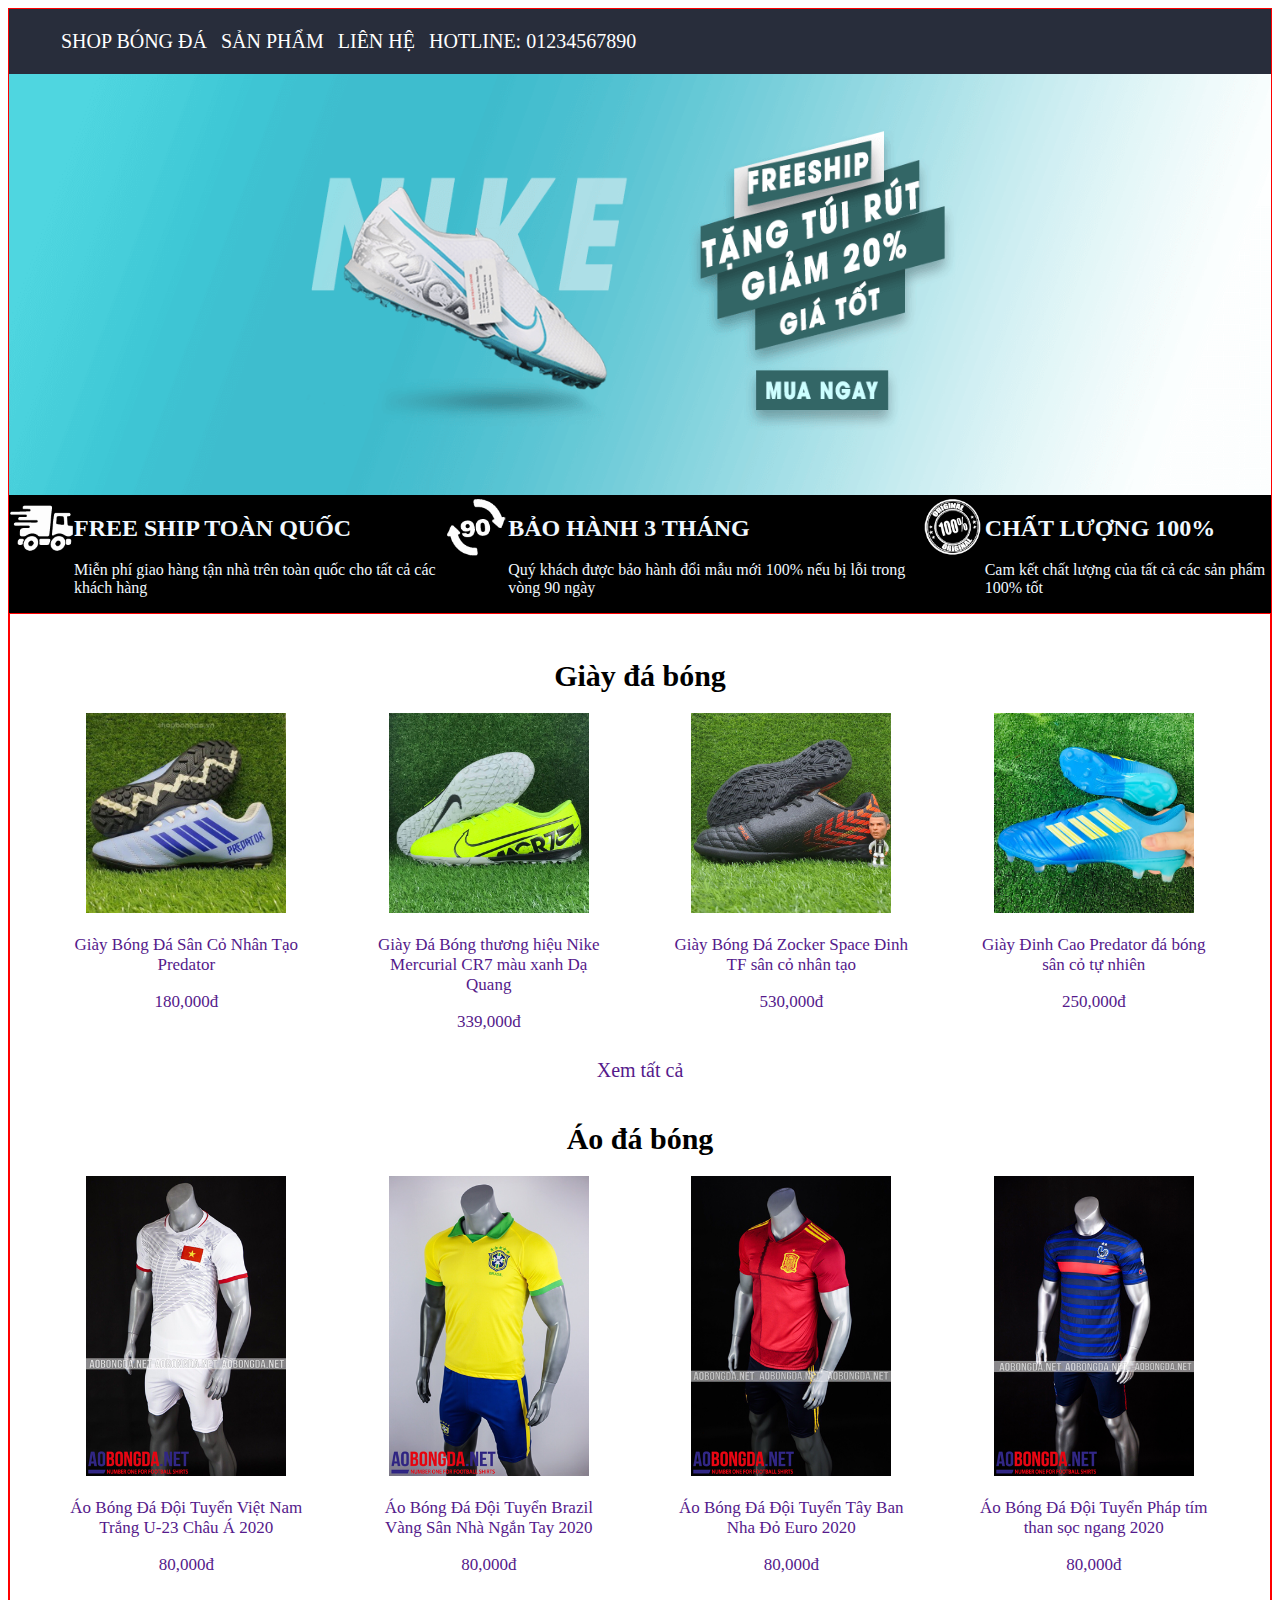
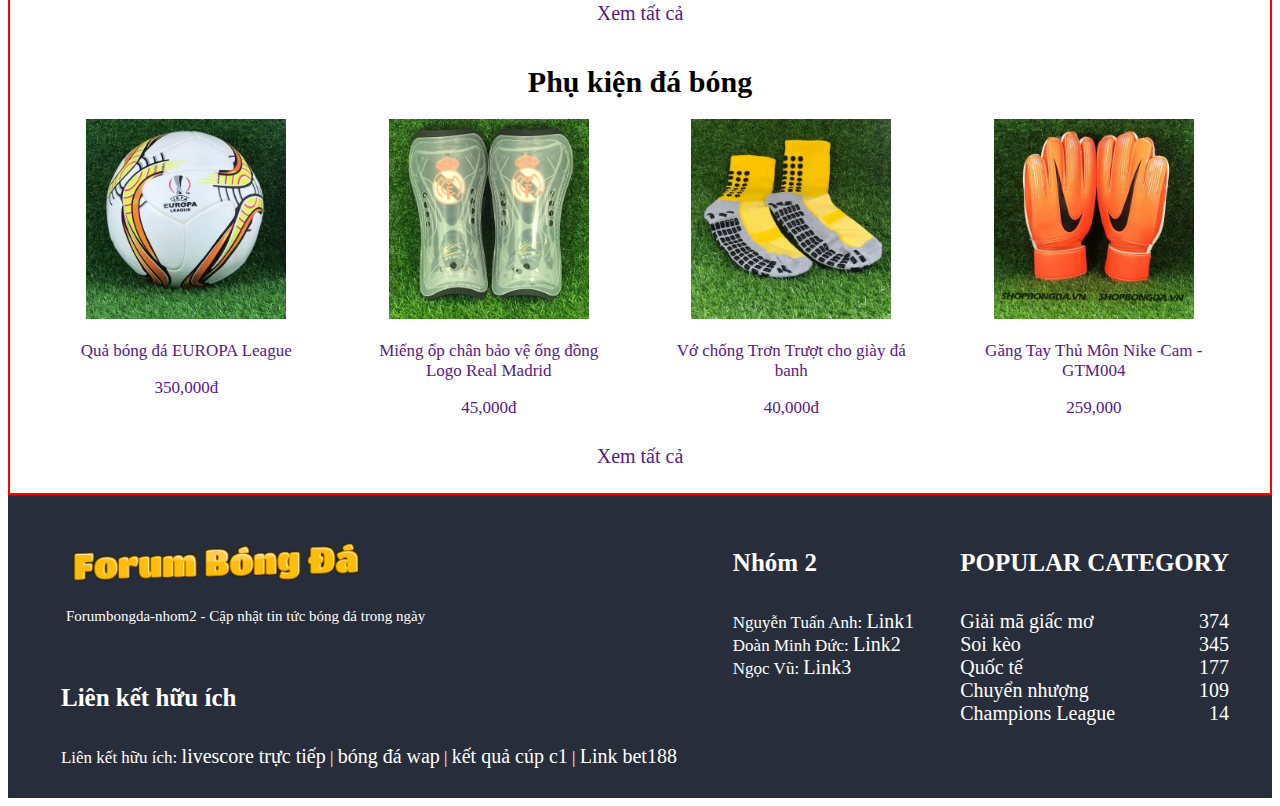
<file: index.html>
<!DOCTYPE html>
<html lang="en">
<head>
    <meta charset="UTF-8">
    <meta http-equiv="X-UA-Compatible" content="IE=edge">
    <meta name="viewport" content="width=device-width, initial-scale=1.0">
    <title>Document</title>
    <link rel="stylesheet" href="shop.css">
    <link rel="stylesheet" href="footer.css">
</head>
<body>
    <main class="main">
        <header class="main-header">
            <ul class="header-container">
                <li class="item">
                    <a href="">SHOP BÓNG ĐÁ</a>
                </li>
                <li class="item">
                    <a href="">SẢN PHẨM</a>
                </li>
                <li class="item">
                    <a href="">LIÊN HỆ</a>
                </li>
                <li class="item">
                    <a href="">HOTLINE: 01234567890</a>
                </li>
            </ul>
        </header>
        <section>
            <div>
                <img src="./img/backgroud.png" alt="loading...">
            </div>
            <div class="box">
                <div class="icon-box">
                    <div>
                        <img src="./img/icon1.png" alt="loading...">
                    </div>
                    <div>
                        <h2>FREE SHIP TOÀN QUỐC</h2>
                        <p>Miễn phí giao hàng tận nhà trên toàn quốc cho tất cả các khách hàng</p>
                    </div>
                </div>
                <div class="icon-box">
                    <div>
                        <img src="./img/icon2.png" alt="loading...">
                    </div>
                    <div>
                        <h2>BẢO HÀNH 3 THÁNG</h2>
                        <p>Quý khách được bảo hành đổi mẫu mới 100% nếu bị lỗi trong vòng 90 ngày</p>
                    </div>
                </div>
                <div class="icon-box">
                    <div>
                        <img src="./img/icon3.png" alt="loading...">
                    </div>
                    <div>
                        <h2>CHẤT LƯỢNG 100%</h2>
                        <p>Cam kết chất lượng của tất cả các sản phẩm 100% tốt</p>
                    </div>
                </div>
            </div>
            <div>
                <div class="title">
                    <div class="title-Giay">
                        <h3 class="h3">
                            <span><font>Giày đá bóng</font></span>
                        </h3>
                        <div class="Giay">
                            <a href="">
                                <img src="./img/G1.jpg" alt="abc">
                                <p>Giày Bóng Đá Sân Cỏ Nhân Tạo Predator</p>
                                <p>180,000đ</p>
                            </a>
                            <a href="">
                                <img src="./img/G2.jpg" alt="abc">
                                <p>Giày Đá Bóng thương hiệu Nike Mercurial CR7 màu xanh Dạ Quang</p>
                                <p>339,000đ</p>
                            </a>
                            <a href="">
                                <img src="./img/G3.jpg" alt="abc">
                                <p>Giày Bóng Đá Zocker Space Đinh TF sân cỏ nhân tạo</p>
                                <p>530,000đ</p>
                            </a>
                            <a href="">
                                <img src="./img/G4.jpg" alt="abc">
                                <p>Giày Đinh Cao Predator đá bóng sân cỏ tự nhiên</p>
                                <p>250,000đ</p>
                            </a>
                        </div>
                        <a href="">Xem tất cả</a>
                    </div>
                    <div class="title-Ao">
                        <h3 class="h3">
                            <span><font>Áo đá bóng</font></span>
                        </h3>
                        <div class="Ao">
                            <a href="">
                                <img src="./img/A1.jpg" alt="abc">
                                <p>Áo Bóng Đá Đội Tuyển Việt Nam Trắng U-23 Châu Á 2020</p>
                                <p>80,000đ</p>
                            </a>
                            <a href="">
                                <img src="./img/A2.jpg" alt="abc">
                                <p>Áo Bóng Đá Đội Tuyển Brazil Vàng Sân Nhà Ngắn Tay 2020</p>
                                <p>80,000đ</p>
                            </a>
                            <a href="">
                                <img src="./img/A3.jpg" alt="abc">
                                <p>Áo Bóng Đá Đội Tuyển Tây Ban Nha Đỏ Euro 2020 </p>
                                <p>80,000đ</p>
                            </a>
                            <a href="">
                                <img src="./img/A4.jpg" alt="abc">
                                <p>Áo Bóng Đá Đội Tuyển Pháp tím than sọc ngang 2020</p>
                                <p>80,000đ</p>
                            </a>
                        </div>
                        <a href="">Xem tất cả</a>
                    </div>
                    <div class="title-Phukien">
                        <h3 class="h3">
                            <span><font>Phụ kiện đá bóng</font></span>
                        </h3>
                        <div class="Phukien">
                            <a href="">
                                <img src="./img/P1.jpg" alt="abc">
                                <p>Quả bóng đá EUROPA League</p>
                                <p>350,000đ</p>
                            </a>
                            <a href="">
                                <img src="./img/P2.jpg" alt="abc">
                                <p>Miếng ốp chân bảo vệ ống đồng Logo Real Madrid</p>
                                <p>45,000đ</p>
                            </a>
                            <a href="">
                                <img src="./img/P3.jpg" alt="abc">
                                <p>Vớ chống Trơn Trượt cho giày đá banh</p>
                                <p>40,000đ</p>
                            </a>
                            <a href="">
                                <img src="./img/P4.jpg" alt="abc">
                                <p>Găng Tay Thủ Môn Nike Cam - GTM004</p>
                                <p>259,000</p>
                            </a>
                        </div>
                        <a href="">Xem tất cả</a>
                    </div>
                </div>
            </div>
        </section>
    </main>
    <footer>
        <div class="footer">
            <div class="footer-container">
                <div class="footer-container-left">
                    <div class="footer-container-left-top">
                        <div class="logo">
                            <a href="">
                                <img src="./img/logo.png" alt="abc">
                            </a>
                        </div>
                        <div class="link">Forumbongda-nhom2 - Cập nhật tin tức bóng đá trong ngày</div>
                    </div>
                    <div class="footer-container-left-bot">
                        <div>
                            <h4><span>Liên kết hữu ích</span></h4>
                            <div>Liên kết hữu ích: 
                                <a href="https://ketquabongda.com/livescore.html">livescore trực tiếp</a> | 
                                <a href="https://bongdawap.com/">bóng đá wap</a> |  
                                <a href="https://ketquabongda.com/cup-c1-chau-au-c1.html">kết quả cúp c1</a> | 
                                <a href="https://cado188.com/188bet-link/"> Link bet188</a>
                            </div>
                        </div>
                    </div>
                </div>
                <div class="footer-container-mid">
                    <div>
                        <h4><span>Nhóm 2</span></h4>
                    </div>
                    <ul>
                        <li>Nguyễn Tuấn Anh: <a href="">Link1</a></li>
                        <li>Đoàn Minh Đức: <a href="">Link2</a></li>
                        <li>Ngọc Vũ: <a href="">Link3</a></li>
                    </ul>
                </div>
                <div class="footer-container-right">
                    <div>
                        <h4><span>POPULAR CATEGORY</span></h4>
                    </div>
                    <ul>
                        <li >
                            <a href="">
                                <span>Giải mã giấc mơ</span>
                                <span>374</span>
                            </a>
                        </li>
                        <li>
                            <a href="">
                                <span>Soi kèo</span>
                                <span>345</span>
                            </a>
                        </li>
                        <li>
                            <a href="">
                                <span>Quốc tế</span>
                                <span>177</span>
                            </a>
                        </li>
                        <li>
                            <a href="">
                                <span>Chuyển nhượng</span>
                                <span>109</span>
                            </a>
                        </li>
                        <li>
                            <a href="">
                                <span>Champions League</span>
                                <span>14</span>
                            </a>
                        </li>
                    </ul>
                </div>
            </div>
        </div>
    </footer>
</body>
</html>
</file>
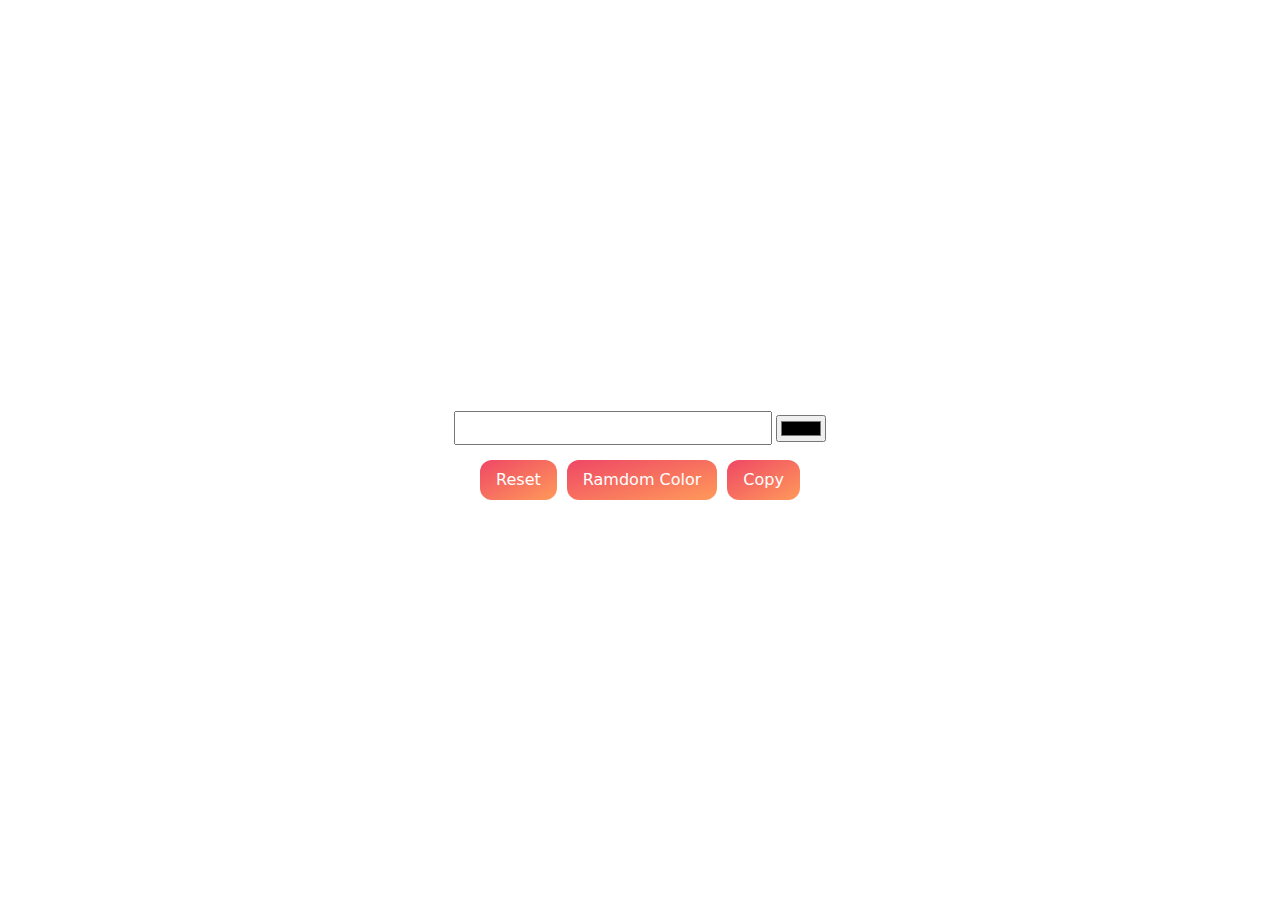
<file: Bài cuối khoá/index.html>
<!DOCTYPE html>
<html lang="en">
<head>
    <meta charset="UTF-8">
    <meta http-equiv="X-UA-Compatible" content="IE=edge">
    <meta name="viewport" content="width=device-width, initial-scale=1.0">
    <title>Document</title>
    <link rel="stylesheet" href="style.css">
</head>
<body>
    <div class="main">
        <div>
            <input type="text" id="hex">
            <input type="color" id="color">
        </div>

        <div class="btn">
            <button class="button" onclick="reset()">Reset</button>

            <button class="button" onclick="changecolor()">Ramdom Color</button>

            <button class="button" onclick="copy()">Copy</button>
        </div>
    </div>

    <script src="color.js"></script>
</body>
</html>
</file>
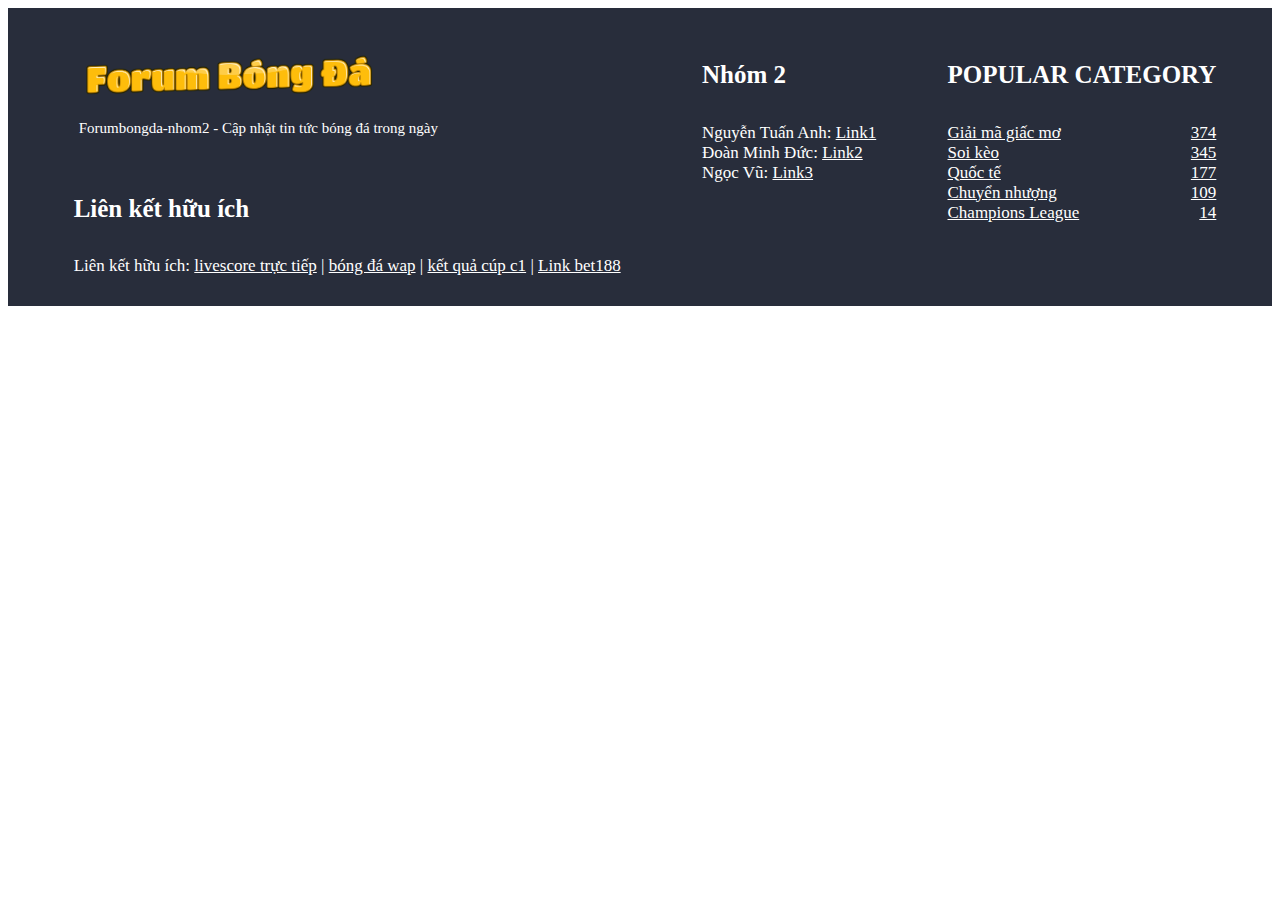
<file: footer/footer.html>
<!DOCTYPE html>
<html lang="en">
<head>
    <meta charset="UTF-8">
    <meta http-equiv="X-UA-Compatible" content="IE=edge">
    <meta name="viewport" content="width=device-width, initial-scale=1.0">
    <title>Document</title>
    <link rel="stylesheet" href="footer.css">
</head>
<body>
    <footer>
        <div class="footer">
            <div class="footer-container">
                <div class="footer-container-left">
                    <div class="footer-container-left-top">
                        <div class="logo">
                            <a href="">
                                <img src="./logo.png" alt="abc">
                            </a>
                        </div>
                        <div class="link">Forumbongda-nhom2 - Cập nhật tin tức bóng đá trong ngày</div>
                    </div>
                    <div class="footer-container-left-bot">
                        <div>
                            <h4><span>Liên kết hữu ích</span></h4>
                            <div>Liên kết hữu ích: 
                                <a href="https://ketquabongda.com/livescore.html">livescore trực tiếp</a> | 
                                <a href="https://bongdawap.com/">bóng đá wap</a> |  
                                <a href="https://ketquabongda.com/cup-c1-chau-au-c1.html">kết quả cúp c1</a> | 
                                <a href="https://cado188.com/188bet-link/"> Link bet188</a>
                            </div>
                        </div>
                    </div>
                </div>
                <div class="footer-container-mid">
                    <div>
                        <h4><span>Nhóm 2</span></h4>
                    </div>
                    <ul>
                        <li>Nguyễn Tuấn Anh: <a href="">Link1</a></li>
                        <li>Đoàn Minh Đức: <a href="">Link2</a></li>
                        <li>Ngọc Vũ: <a href="">Link3</a></li>
                    </ul>
                </div>
                <div class="footer-container-right">
                    <div>
                        <h4><span>POPULAR CATEGORY</span></h4>
                    </div>
                    <ul>
                        <li >
                            <a href="">
                                <span>Giải mã giấc mơ</span>
                                <span>374</span>
                            </a>
                        </li>
                        <li>
                            <a href="">
                                <span>Soi kèo</span>
                                <span>345</span>
                            </a>
                        </li>
                        <li>
                            <a href="">
                                <span>Quốc tế</span>
                                <span>177</span>
                            </a>
                        </li>
                        <li>
                            <a href="">
                                <span>Chuyển nhượng</span>
                                <span>109</span>
                            </a>
                        </li>
                        <li>
                            <a href="">
                                <span>Champions League</span>
                                <span>14</span>
                            </a>
                        </li>
                    </ul>
                </div>
            </div>
        </div>
    </footer>
</body>
</html>
</file>
<file: shop.css>
.main {
    border: 1px solid red;
    /* padding: 20px 100px 20px 100px; */
}

.main-header {
    background-color: #282d3b;
    padding: 5px;
}

.header-container {
    display: flex;
    justify-content: flex-start;
    align-items: center;
}

.item {
    display: inline-block;
    list-style: none;
    padding: 0px;
    margin: 0 7px;

}

.main>section>div>img {
    display: block;
    width: 100%;
}

a {
    font-size: 20px;
    text-decoration: none;
}

.item>a {
    color: white;
    text-decoration: none;
}

.box {
    display: flex;
    justify-content: space-evenly;
    background-color: black;
    color: aliceblue;
}

.icon-box {
    display: flex;
}

.icon-box>div>img {
    width: 65px;
}

.title {
    border: 1px solid red;
    text-align: center;
    padding: 25px;
}

.h3 {
    font-size: 30px;
    padding: 20px;
    margin: 0px;
}

.Giay, .Ao, .Phukien {
    display: flex;
    justify-content: space-around;
    margin-bottom: 10px;
    text-decoration: none;
}

.Giay>a, .Ao>a, .Phukien>a {
    font-size: 17px;
    width: 20%;
}

.Giay>a>img, .Phukien>a>img {
    width: 200px;
    height: 200px;
}

.Ao>a>img {
    width: 200px;
    height: 300px;
}

.title-Ao>h3, .title-Phukien>h3 {
    margin-top: 20px;
}
</file>
<file: footer.css>
.footer {
    padding: 20px;
    background-color: #282d3b;
    color: white;
    background-position: center bottom;
}

.footer-container {
    display: flex;
    justify-content: space-around;
}

.footer-container-left>div {
    padding: 10px;
}

.footer-container-left-top>div {
    padding: 5px;
}

.footer-container-left-top>div>a>img {
    width: 300px;
}

.footer-container-left-top>div {
    font-size: 15px;
}

.footer-container-left-bot>div>div {
    font-size: 17px;
}

.footer-container-left-bot>div>div>a {
    color: white;
}

.footer-container-mid, .footer-container-right, .footer-container-left-bot>div>h4 {
    font-size: 25px;
}

.footer-container-mid>ul {
    padding-left: 0px;
    font-size: 17px;
}

.footer-container-mid>ul>li {
    display: block;
}

.footer-container-mid>ul>li>a {
    color: white;
}

.footer-container-right>ul {
    padding-left: 0px;
    font-size: 17px;
}

.footer-container-right>ul>li {
    display: block;
}

.footer-container-right>ul>li>a {
    display: flex;
    justify-content: space-between;
    color: white;
}
</file>
<file: Bài cuối khoá/style.css>
.main {
    display: flex;
    flex-direction: column;
    justify-content: center;
    align-items: center;
    height: 100vh;
}

.btn {
    display: flex;
    justify-content: center;
    align-items: center;
    margin-top: 10px;
}


.button {
  background: linear-gradient(to bottom right, #EF4765, #FF9A5A);
  border: 0;
  border-radius: 12px;
  color: #FFFFFF;
  cursor: pointer;
  display: inline-block;
  font-family: -apple-system,system-ui,"Segoe UI",Roboto,Helvetica,Arial,sans-serif;
  font-size: 16px;
  font-weight: 500;
  line-height: 2.5;
  outline: transparent;
  padding: 0 1rem;
  text-align: center;
  text-decoration: none;
  transition: box-shadow .2s ease-in-out;
  user-select: none;
  -webkit-user-select: none;
  touch-action: manipulation;
  white-space: nowrap;
  margin: 5px;
}

.button:not([disabled]):focus {
  box-shadow: 0 0 .25rem rgba(0, 0, 0, 0.5), -.125rem -.125rem 1rem rgba(239, 71, 101, 0.5), .125rem .125rem 1rem rgba(255, 154, 90, 0.5);
}

.button:not([disabled]):hover {
  box-shadow: 0 0 .25rem rgba(0, 0, 0, 0.5), -.125rem -.125rem 1rem rgba(239, 71, 101, 0.5), .125rem .125rem 1rem rgba(255, 154, 90, 0.5);
}

input {
    font-size: x-large;
}
</file>
<file: footer/footer.css>
.footer {
    padding: 20px;
    background-color: #282d3b;
    color: white;
    background-position: center bottom;
}

.footer-container {
    display: flex;
    justify-content: space-around;
}

.footer-container-left>div {
    padding: 10px;
}

.footer-container-left-top>div {
    padding: 5px;
}

.footer-container-left-top>div>a>img {
    width: 300px;
}

.footer-container-left-top>div {
    font-size: 15px;
}

.footer-container-left-bot>div>div {
    font-size: 17px;
}

.footer-container-left-bot>div>div>a {
    color: white;
}

.footer-container-mid, .footer-container-right, .footer-container-left-bot>div>h4 {
    font-size: 25px;
}

.footer-container-mid>ul {
    padding-left: 0px;
    font-size: 17px;
}

.footer-container-mid>ul>li {
    display: block;
}

.footer-container-mid>ul>li>a {
    color: white;
}

.footer-container-right>ul {
    padding-left: 0px;
    font-size: 17px;
}

.footer-container-right>ul>li {
    display: block;
}

.footer-container-right>ul>li>a {
    display: flex;
    justify-content: space-between;
    color: white;
}
</file>
